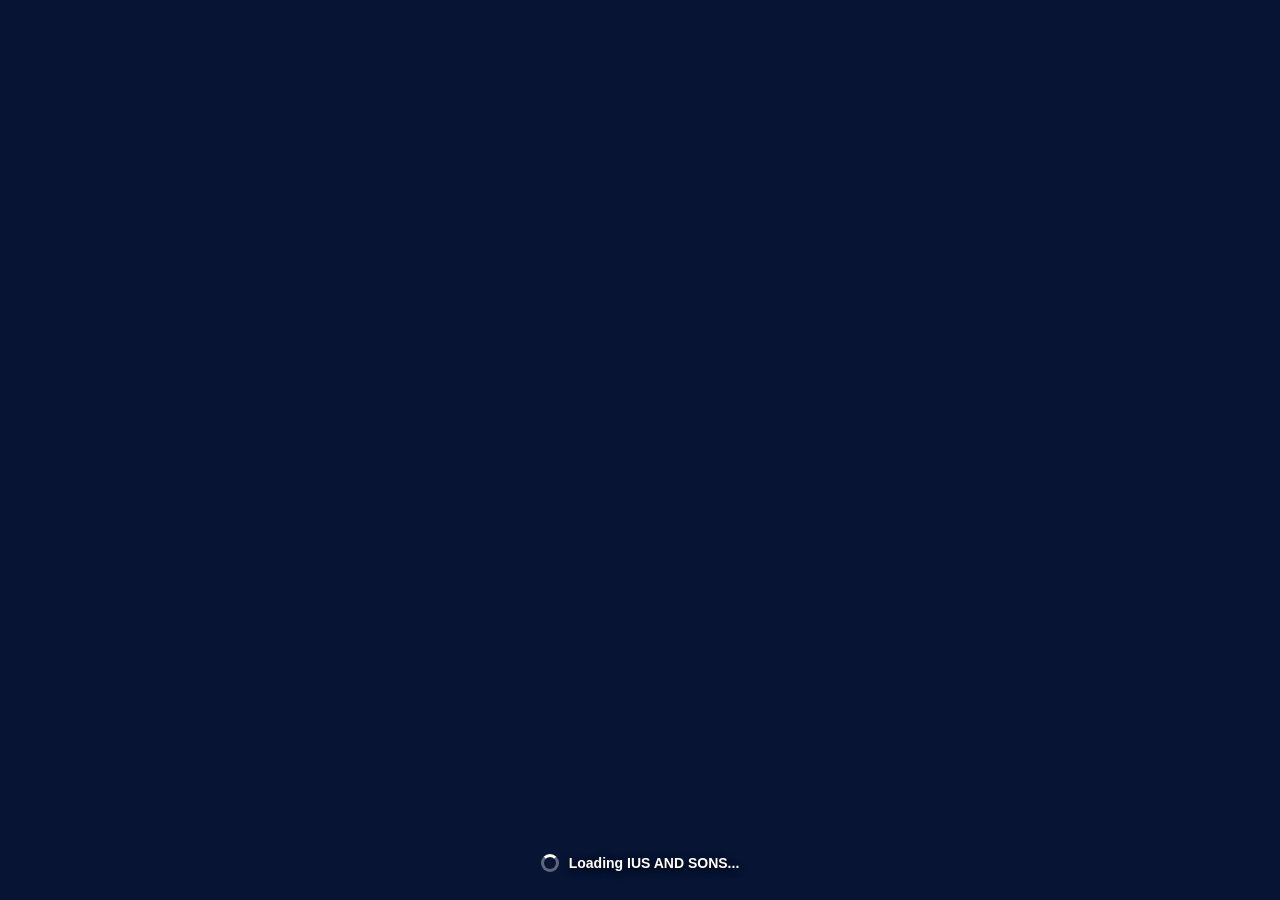
<file: index.html>
<!doctype html><html lang="en"><head>
<meta charset="utf-8"><link rel="manifest" href="manifest.json"><meta name="theme-color" content="#071433"><link rel="icon" href="icon-192.png"><link rel="apple-touch-icon" href="icon-192.png"><meta name="viewport" content="width=device-width,initial-scale=1">
<title>IUS AND SONS — School Results Management System</title><link rel="stylesheet" href="styles.css">
</head>
<body>
<div id="iusSplash" class="ius-splash" aria-label="IUS AND SONS loading">
  <video id="iusIntroVideo" class="ius-intro-video" autoplay muted playsinline preload="auto">
    <source src="ius.mp4" type="video/mp4">
  </video>
  <div class="ius-loading"><div class="ius-spinner"></div><span>Loading IUS AND SONS...</span></div>
</div>
<div id="iusPageAfterIntro" class="ius-page-after-intro">
<header><div class="brand"><img src="logo.svg" alt="logo"><div><h1>IUS AND SONS</h1><p>School Results Management System</p></div></div></header>
<main style="max-width:460px">
  <h2>Welcome</h2>
  <p class="hint">Choose how you'd like to continue.</p>

  <div class="choiceCard">
    <b>1. Try the Website</b>
    <p>Open the report generator with no account — good for a quick look.</p>
    <a href="report.html" target="_blank"><button class="gray" style="width:100%">Try Website</button></a>
  </div>

  <div class="choiceCard">
    <b>2. Create Your School Account</b>
    <p>Register your school and get a permanent School ID for logging in.</p>
    <a href="auth.html?view=register"><button style="width:100%">Create School Account</button></a>
  </div>

  <div class="choiceCard">
    <b>3. Sign In</b>
    <p>Already registered? Sign in with your School ID.</p>
    <a href="auth.html?view=login"><button class="gray" style="width:100%">Sign In</button></a>
  </div>

  <div class="choiceCard">
    <b>4. Platform Admin</b>
    <p>Manage registered schools and activate or suspend school accounts.</p>
    <a href="admin.html"><button class="gray" style="width:100%">Platform Admin</button></a>
  </div>
</main>
</div><script src="intro.js"></script><script src="pwa.js"></script></body></html>
</file>
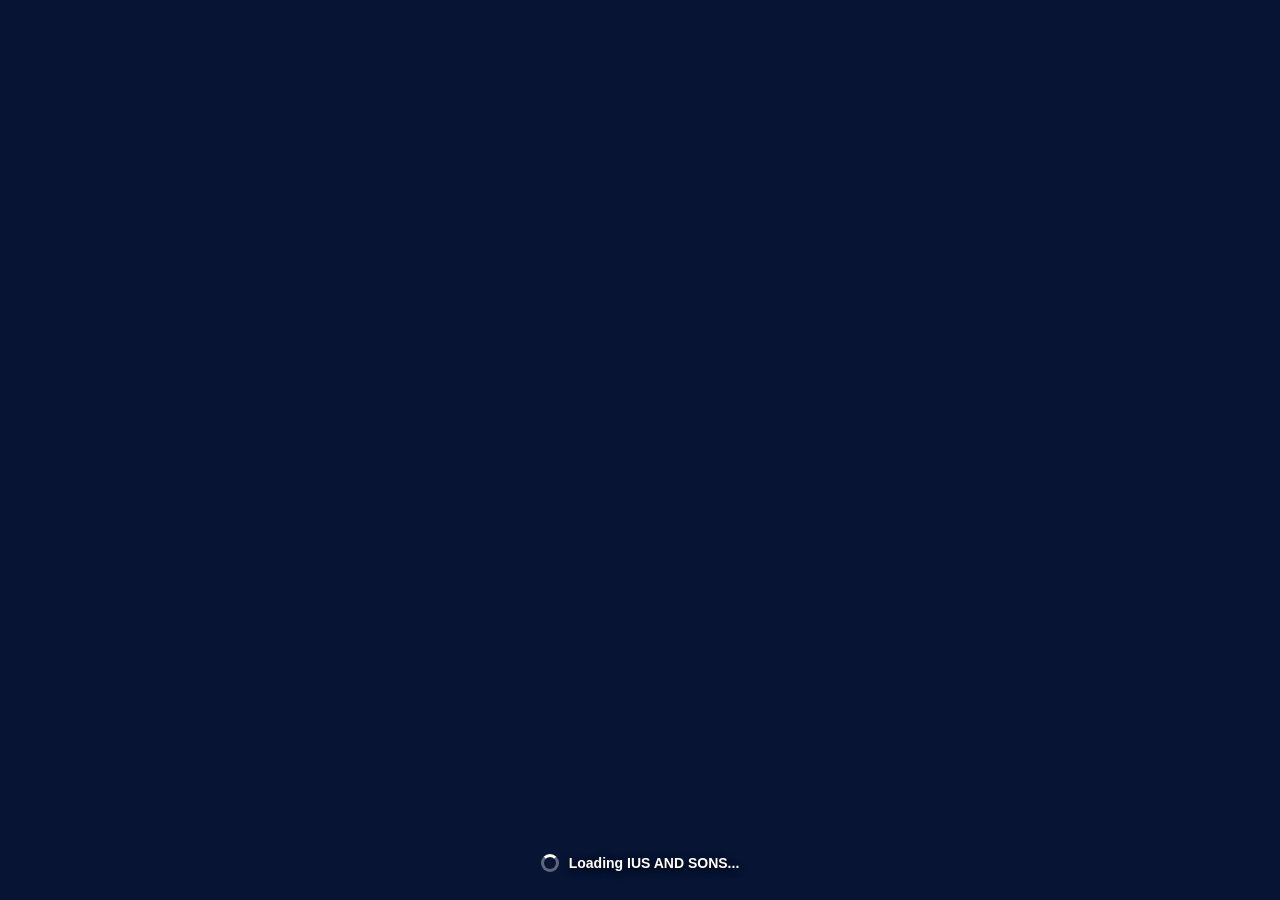
<file: admin.html>
<!doctype html><html lang="en"><head><meta charset="utf-8"><link rel="manifest" href="manifest.json"><meta name="theme-color" content="#071433"><link rel="icon" href="icon-192.png"><link rel="apple-touch-icon" href="icon-192.png"><meta name="viewport" content="width=device-width,initial-scale=1"><title>Platform Admin — IUS AND SONS</title><link rel="stylesheet" href="styles.css"></head><body>
<div id="iusSplash" class="ius-splash" aria-label="IUS AND SONS loading">
  <video id="iusIntroVideo" class="ius-intro-video" autoplay muted playsinline preload="auto">
    <source src="ius.mp4" type="video/mp4">
  </video>
  <div class="ius-loading"><div class="ius-spinner"></div><span>Loading IUS AND SONS...</span></div>
</div>
<div id="iusPageAfterIntro" class="ius-page-after-intro"><header><div class="brand"><img src="logo.svg"><div><h1>IUS AND SONS</h1><p>Platform Administration</p></div></div></header><main><section id="loginBox"><h2>Platform Admin Sign In</h2><label>Email<input id="email" type="email" autocomplete="username" value="rawdhaismail2@gmail.com"></label><label>Password<input id="password" type="password" autocomplete="current-password"></label><p class="hint">Platform admin email: <b>rawdhaismail2@gmail.com</b></p><button id="login">Sign In</button><p id="loginMsg" class="msg"></p><p><a href="index.html">← Home</a></p></section><section id="panel" style="display:none"><h2>Platform Admin</h2><p class="hint">Manage all schools registered on the platform.</p><div class="cards" id="stats"></div><button id="refresh">Refresh</button><button id="logout" class="gray">Sign Out</button><p id="msg" class="msg"></p><h2>Registered Schools</h2><div id="schools"></div></section></main><script src="config.js"></script></div><script src="admin.js"></script><script src="intro.js"></script><script src="pwa.js"></script></body></html>
</file>
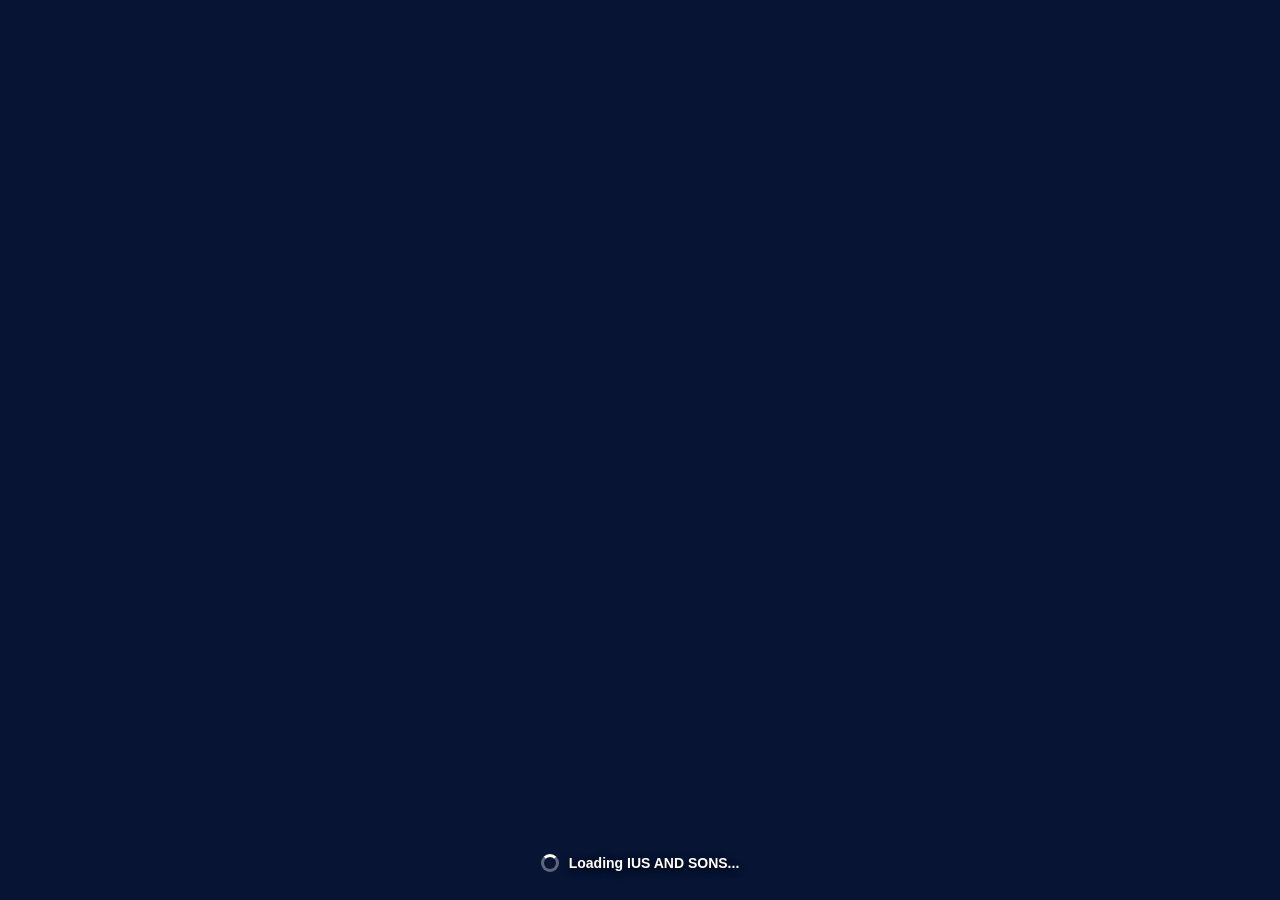
<file: auth.html>
<!doctype html><html lang="en"><head>
<meta charset="utf-8"><link rel="manifest" href="manifest.json"><meta name="theme-color" content="#071433"><link rel="icon" href="icon-192.png"><link rel="apple-touch-icon" href="icon-192.png"><meta name="viewport" content="width=device-width,initial-scale=1">
<title>IUS AND SONS — Sign In / Register</title><link rel="stylesheet" href="styles.css">
</head>
<body>
<div id="iusSplash" class="ius-splash" aria-label="IUS AND SONS loading">
  <video id="iusIntroVideo" class="ius-intro-video" autoplay muted playsinline preload="auto">
    <source src="ius.mp4" type="video/mp4">
  </video>
  <div class="ius-loading"><div class="ius-spinner"></div><span>Loading IUS AND SONS...</span></div>
</div>
<div id="iusPageAfterIntro" class="ius-page-after-intro">
<header><div class="brand"><img src="logo.svg" alt="logo"><div><h1>IUS AND SONS</h1><p>School Results Management System</p></div></div></header>
<main style="max-width:460px">

<section id="view-register" style="display:none">
  <h2>Create Your School Account</h2>
  <label>Name of School<input id="regSchool"></label>
  <label>Email<input id="regEmail" type="email"></label>
  <label>Phone Number 1<input id="regPhone1" type="tel"></label>
  <label>Phone Number 2 (optional)<input id="regPhone2" type="tel"></label>
  <label>Administrator Name<input id="regName"></label>
  <label>Password<input id="regPassword" type="password"></label>
  <label>Confirm Password<input id="regPassword2" type="password"></label>
  <button id="registerBtn">Create Your Account</button>
  <p id="registerMsg" class="msg"></p>
  <p class="switchLine">Already registered? <a href="#" id="toLogin">Sign in</a> · <a href="index.html">← Home</a></p>
</section>

<section id="view-success" style="display:none">
  <h2>Account Created</h2>
  <p>Your school is registered. Save this School ID — you'll use it to log in from now on:</p>
  <div class="schoolIdBox" id="schoolIdDisplay"></div>
  <button id="continueDashboard" style="width:100%">Continue to Dashboard</button>
</section>

<section id="view-login" style="display:none">
  <h2>Sign In</h2>
  <label>School ID<input id="loginCode" placeholder="e.g. 1972-2004-001"></label>
  <label>Password<input id="loginPassword" type="password"></label>
  <button id="loginBtn">Sign In</button>
  <p id="loginMsg" class="msg"></p>
  <p class="switchLine">Need an account? <a href="#" id="toRegister">Register your school</a> · <a href="index.html">← Home</a></p>
</section>

</main>
<script src="config.js"></script>
</div><script src="auth.js"></script>
<script src="intro.js"></script><script src="pwa.js"></script></body></html>
</file>
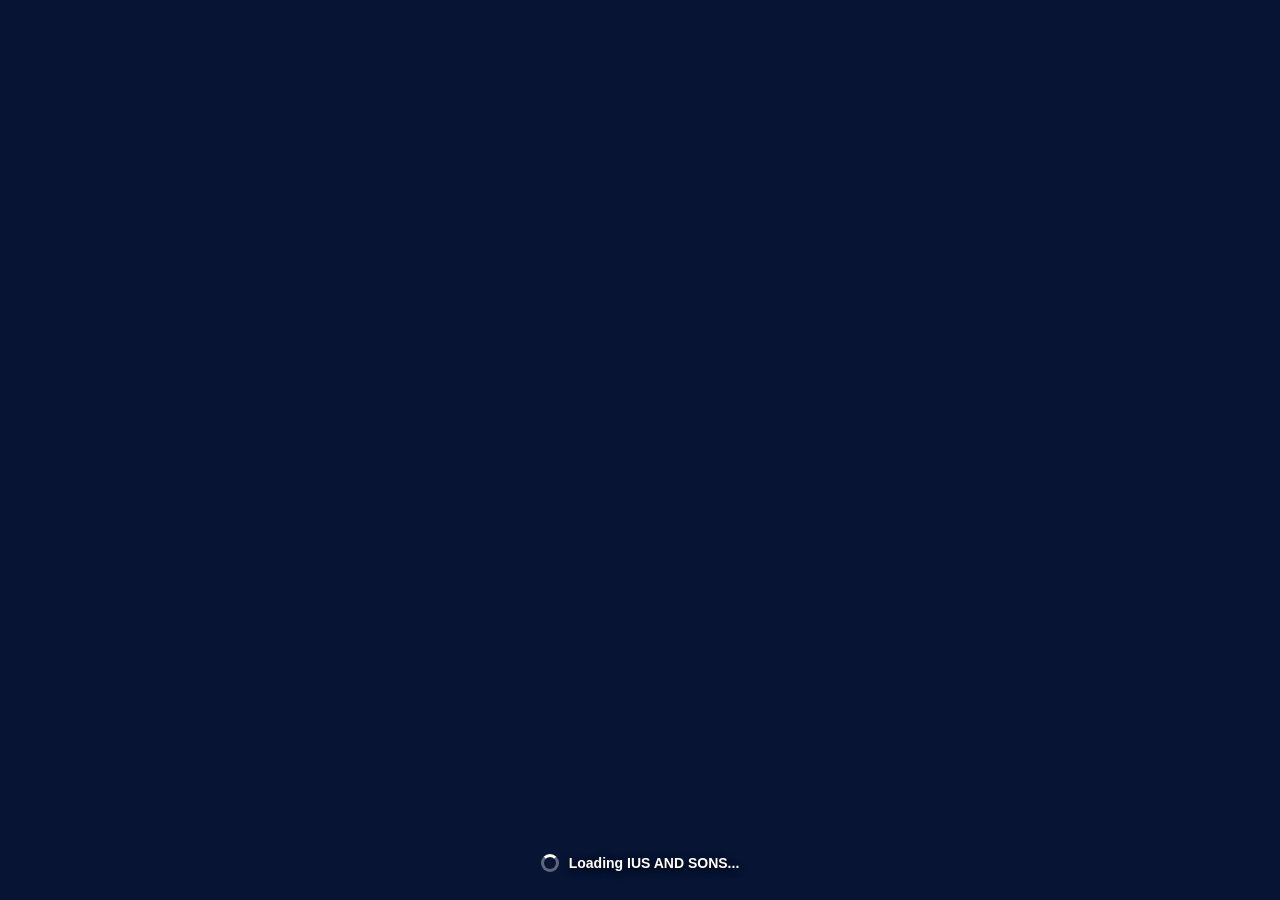
<file: dashboard.html>
<!doctype html><html lang="en"><head>
<meta charset="utf-8"><link rel="manifest" href="manifest.json"><meta name="theme-color" content="#071433"><link rel="icon" href="icon-192.png"><link rel="apple-touch-icon" href="icon-192.png"><meta name="viewport" content="width=device-width,initial-scale=1">
<title>Dashboard — IUS AND SONS</title><link rel="stylesheet" href="styles.css">
</head>
<body>
<div id="iusSplash" class="ius-splash" aria-label="IUS AND SONS loading">
  <video id="iusIntroVideo" class="ius-intro-video" autoplay muted playsinline preload="auto">
    <source src="ius.mp4" type="video/mp4">
  </video>
  <div class="ius-loading"><div class="ius-spinner"></div><span>Loading IUS AND SONS...</span></div>
</div>
<div id="iusPageAfterIntro" class="ius-page-after-intro">
<div class="appShell">
  <aside class="sidebar">
    <div class="sideBrand"><img src="logo.svg"><span>IUS AND SONS</span></div>
    <div id="schoolBadgeMini" class="schoolMini"></div>
    <nav>
      <button class="navlink active" data-view="overview">📊 Dashboard</button>
      <button class="navlink" data-view="profile">🏫 School Profile</button>
      <button class="navlink" data-view="years">📅 Academic Years</button>
      <button class="navlink" data-view="classes">📚 Classes</button>
      <button class="navlink" data-view="subjects">📖 Subjects</button>
      <button class="navlink" data-view="teachers">👨‍🏫 Teachers</button>
      <button class="navlink" data-view="students">👨‍🎓 Students</button>
      <button class="navlink" data-view="results">📝 Enter Results</button>
      <a class="navlink" href="report.html" target="_blank">🖨️ Report Generator</a>
      <button class="navlink" id="logoutBtn">🚪 Sign Out</button>
    </nav>
  </aside>

  <main class="appMain">
    <section id="view-overview" class="view">
      <h2>Dashboard</h2>
      <div class="cards" id="overviewCards"></div>
    </section>

    <section id="view-profile" class="view" style="display:none">
      <h2>School Profile</h2>
      <label>School Name<input id="pf-name"></label>
      <label>Location<input id="pf-location"></label>
      <label>School Badge<input id="pf-badge" type="file" accept="image/*"></label>
      <img id="pf-badge-preview" style="max-width:90px;display:none;margin-top:8px">
      <button id="pf-save">Save Profile</button>
      <p id="pf-msg" class="msg"></p>
      <hr>
      <h3>Backup &amp; Restore</h3>
      <p class="hint">Your data is stored only on this device. Download a backup regularly and keep a copy on a USB stick or cloud drive. Use Restore to move your school to another computer or phone.</p>
      <button id="bk-export" class="green">⬇ Download Backup</button>
      <button id="bk-import" class="gray">⬆ Restore Backup</button>
      <input type="file" id="bk-file" accept=".json,application/json" style="display:none">
      <p id="bk-msg" class="msg"></p>
    </section>

    <section id="view-years" class="view" style="display:none">
      <h2>Academic Years</h2>
      <div class="row"><input id="yr-input" type="number" placeholder="e.g. 2026" style="width:140px"><button id="yr-add">+ Add Year</button></div>
      <table class="datatable"><thead><tr><th>Year</th><th>Status</th><th></th></tr></thead><tbody id="yr-body"></tbody></table>
    </section>

    <section id="view-classes" class="view" style="display:none">
      <h2>Classes & Streams</h2>
      <div class="row"><input id="cl-input" placeholder="e.g. Senior 2"><select id="cl-category"><option value="primary">Primary School</option><option value="senior12">Senior 1 & 2 (O-Level)</option><option value="senior34">Senior 3 & 4 (O-Level)</option><option value="tp">Theology Primary</option><option value="tj">Theology Junior</option><option value="ts">Theology Secondary</option></select><button id="cl-add">+ Add Class</button></div>
      <div class="classYearRow"><label style="margin:0">Year of study to view students for:</label><select id="cl-year"></select></div>
      <div id="cl-list"></div>
    </section>

    <section id="view-subjects" class="view" style="display:none">
      <h2>Subjects</h2>
      <div class="grid">
  <label>Subject name<input id="sub-input" placeholder="e.g. Mathematics"></label>
  <label>Assign to classes
    <select id="sub-classes" multiple size="5"></select>
  </label>
</div>
<p class="hint">Subjects assigned to a class appear automatically in the Report Generator for that class. If no classes are selected, the subject is available to all classes.</p>
<button id="sub-add">+ Add Subject</button>
      <table class="datatable"><thead><tr><th>Subject</th><th>Assigned classes</th><th></th></tr></thead><tbody id="sub-body"></tbody></table>
    </section>

    <section id="view-teachers" class="view" style="display:none">
      <h2>Teachers</h2>
      <div class="grid">
        <label>Full Name<input id="tc-name"></label>
        <label>Email<input id="tc-email" type="email"></label>
        <label>Phone<input id="tc-phone" type="tel"></label>
      </div>
      <button id="tc-add">+ Add Teacher</button>
      <p id="tc-msg" class="msg"></p>
      <div id="tc-list"></div>
    </section>

    <section id="view-students" class="view" style="display:none">
      <h2>Students</h2>
      <div class="grid">
        <label>Full Name<input id="st-name"></label>
        <label>Gender<select id="st-gender"><option>Male</option><option>Female</option></select></label>
        <label>Academic Year<select id="st-year"></select></label>
        <label>Class<select id="st-class"></select></label>
        <label>Stream<select id="st-stream"><option value="">— none —</option></select></label>
        <label>Photo (optional)<input id="st-photo" type="file" accept="image/*"></label>
      </div>
      <button id="st-add">+ Add Student</button>
      <p id="st-msg" class="msg"></p>
      <table class="datatable"><thead><tr><th>Photo</th><th>Code</th><th>Name</th><th>Gender</th><th>Class</th></tr></thead><tbody id="st-body"></tbody></table>
    </section>

    <section id="view-results" class="view" style="display:none">
      <h2>Enter Results</h2>
      <div class="grid">
        <label>Academic Year<select id="rs-year"></select></label>
        <label>Term<select id="rs-term"><option>Term 1</option><option>Term 2</option><option>Term 3</option></select></label>
        <label>Assessment<select id="rs-assessment"><option value="MIDTERM">MIDTERM</option><option value="END_TERM">END TERM</option></select></label>
        <label>Class<select id="rs-class"></select></label>
        <label>Subject<select id="rs-subject"></select></label>
      </div>
      <button id="rs-load">Load Students</button><button id="rs-save" class="green">Save Results</button>
      <p id="rs-msg" class="msg"></p>
      <table class="datatable"><thead><tr><th>Student Code</th><th>Student Name</th><th>Mark /100</th><th>Grade</th></tr></thead><tbody id="rs-body"></tbody></table>
    </section>
  </main>
</div>
<script src="config.js"></script>
</div><div id="stModal" class="st-modal" style="display:none" role="dialog" aria-modal="true">
  <div class="st-modal-box">
    <div id="sp-photo" class="sp-photo"></div>
    <h3 id="sp-name"></h3>
    <p id="sp-info" class="hint"></p>
    <input id="sp-file" type="file" accept="image/*" style="display:none">
    <div class="sp-actions">
      <button id="sp-upload">📷 Upload / Change Photo</button>
      <button id="sp-remove" class="gray">Remove Photo</button>
      <button id="sp-close" class="gray">Close</button>
    </div>
    <p id="sp-msg" class="msg"></p>
  </div>
</div>
<script src="dashboard.js"></script>
<script src="intro.js"></script><script src="pwa.js"></script></body></html>
</file>
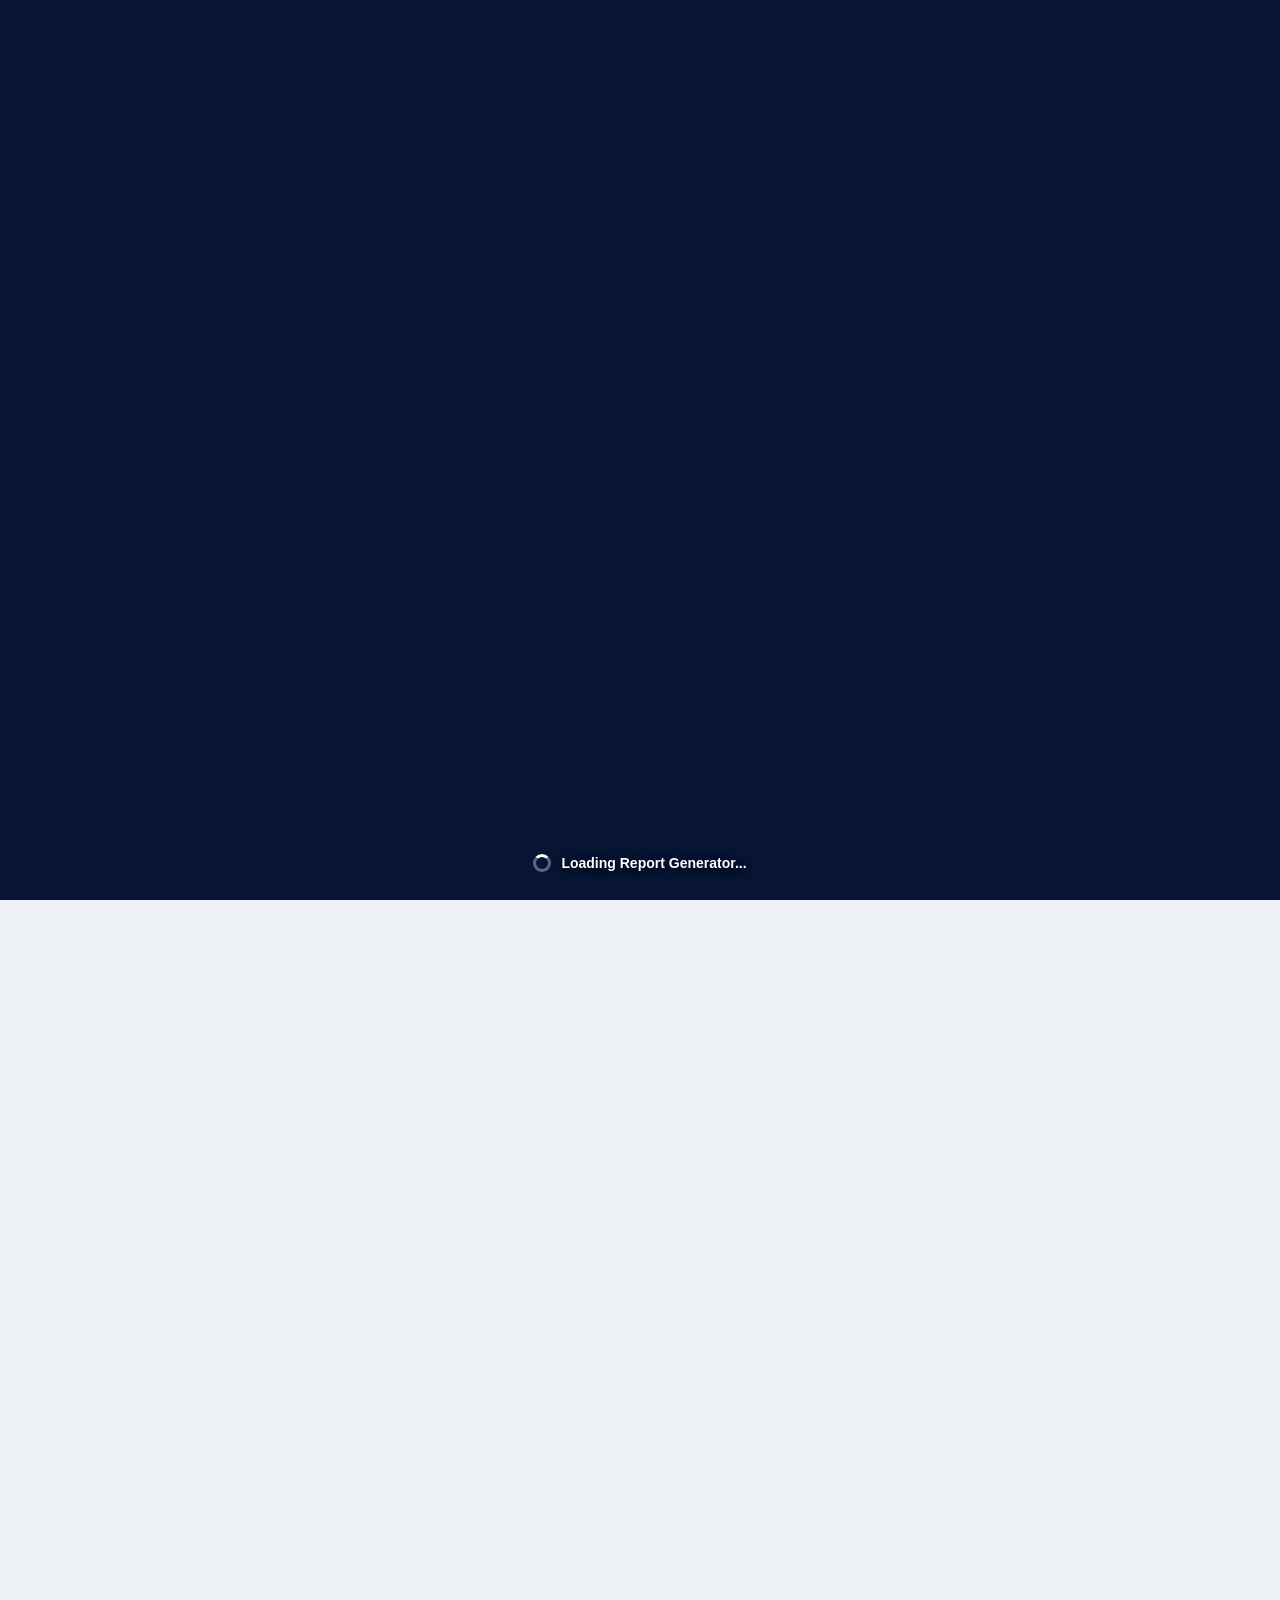
<file: report.html>
<!doctype html><html lang="en"><head>
<meta charset="utf-8"><link rel="manifest" href="manifest.json"><meta name="theme-color" content="#071433"><link rel="icon" href="icon-192.png"><link rel="apple-touch-icon" href="icon-192.png"><meta name="viewport" content="width=device-width,initial-scale=1">
<title>IUS-and-SONS Report</title><link rel="stylesheet" href="styles.css"></head>
<body>
<div id="iusSplash" class="ius-splash" aria-label="IUS AND SONS Report Generator loading">
  <video id="iusIntroVideo" class="ius-intro-video" autoplay muted playsinline preload="auto">
    <source src="ius.mp4" type="video/mp4">
  </video>
  <div class="ius-loading">
    <div class="ius-spinner"></div>
    <span>Loading Report Generator...</span>
  </div>
</div>
<div id="iusReportPage" class="ius-report-page ius-page-after-intro"><header><div class="brand"><img src="logo.svg" alt="IUS AND SONS logo"><div><h1>IUS AND SONS REPORT</h1><p>Generate your school reports with us</p><small>REPORT GENERATOR</small></div></div></header>
<div class="report-animation" aria-label="Animated school report assistant">
  <svg viewBox="0 0 900 300" role="img" aria-hidden="true">
    <defs>
      <linearGradient id="reportSky" x1="0" y1="0" x2="1" y2="1">
        <stop offset="0" stop-color="#426ff2"/>
        <stop offset="1" stop-color="#5d7fff"/>
      </linearGradient>
      <filter id="reportGlow" x="-20%" y="-20%" width="140%" height="140%">
        <feGaussianBlur stdDeviation="7" result="b"/>
        <feMerge><feMergeNode in="b"/><feMergeNode in="SourceGraphic"/></feMerge>
      </filter>
    </defs>
    <rect width="900" height="300" rx="18" fill="url(#reportSky)"/>
    <ellipse cx="450" cy="258" rx="340" ry="16" fill="#274dc7" opacity=".32"/>
    <g class="report-briefcase" filter="url(#reportGlow)">
      <rect x="610" y="188" width="76" height="52" rx="7" fill="#8b542c"/>
      <rect x="615" y="193" width="66" height="42" rx="5" fill="#a86a36"/>
      <rect x="636" y="178" width="24" height="15" rx="6" fill="none" stroke="#7a4827" stroke-width="6"/>
      <circle cx="648" cy="214" r="4" fill="#e8c078"/>
    </g>
    <g class="report-man">
      <g class="man-bob">
        <circle cx="220" cy="94" r="24" fill="#f2c18d"/>
        <path d="M198 91q10-32 40-18l8 17q-22-8-48 8z" fill="#e0ad3d"/>
        <path d="M199 119q22-13 44 0l25 68-37 10-34-10z" fill="#dce5ee"/>
        <path d="M202 128l-27 58 16 8 38-45z" fill="#dce5ee"/>
        <path d="M239 129l32 52-14 10-37-48z" fill="#dce5ee"/>
        <circle cx="177" cy="193" r="8" fill="#f2c18d"/>
        <circle cx="260" cy="193" r="8" fill="#f2c18d"/>
        <path class="leg-left" d="M207 186l-9 56-28 0 13-61z" fill="#172033"/>
        <path class="leg-right" d="M238 187l24 54-27 10-24-56z" fill="#172033"/>
        <path d="M168 239h35q4 0 5 5v6h-47q0-11 7-11z" fill="#f5f5f5"/>
        <path d="M235 244h37q7 0 9 8v3h-49q0-8 3-11z" fill="#f5f5f5"/>
      </g>
    </g>
  </svg>
</div>
<main>
<section><h2>School Design</h2><div class="grid">
<label>School Name<input id="school" value="IUS AND SONS"></label>
<label>Location<input id="location"></label>
<label>School Badge<input id="badge" type="file" accept="image/*"></label>
<label>Paper Colour<select id="color"><option value="white">White</option><option value="red">Red</option><option value="reddark">Red Dark</option><option value="orange">Orange</option><option value="yellowlight">Yellow Light</option><option value="green">Green</option><option value="greenlight">Green Light</option><option value="blue">Blue</option><option value="bluedark">Blue Dark</option><option value="bluepurple">Blue Purple</option></select></label>
<label>English Font<select id="fontEn"></select></label><label>Arabic Font<select id="fontAr"></select></label>
<label>Reports per A4 page<select id="perPage"><option value="1">1 report</option><option value="combined">Primary + Theology Primary (same student, separate marks)</option></select></label><label>Font Color<input id="fontColor" type="color" value="#111827"></label><label>Report Border<select id="border"><option value="none">No border</option><option value="classic">Classic border</option><option value="double">Double border</option><option value="rounded">Rounded border</option></select></label>
</div><img id="badgePreview"></section>
<section><h2>Report Type</h2><div class="grid">
<label>Category<select id="category"><option value="primary">Primary School</option><option value="senior12">Senior 1 & 2 (O-Level)</option><option value="senior34">Senior 3 & 4 (O-Level)</option><option value="tp">التعليم الديني الابتدائي</option><option value="tj">أول إعدادي - ثالث إعدادي</option><option value="ts">أول ثانوي - ثالث ثانوي</option></select></label>
<label>Class<select id="className"></select></label>
<label>Academic Year<select id="reportYear"></select></label>
<label>Term<select id="reportTerm"><option>Term 1</option><option>Term 2</option><option>Term 3</option></select></label>
<label>Assessment<select id="reportAssessment"><option value="MIDTERM">MIDTERM</option><option value="END_TERM">END TERM</option></select></label></div><p id="gradingHelp"></p></section>
<section><h2>Students <button id="add">+ Add Student</button> <button id="loadStudents" class="green">Load School Students</button> <button id="saveResults" class="green">Save Marks to School</button></h2><p id="studentsMsg" class="msg"></p><p class="hint">When a school is signed in, the class and subjects come directly from School Classes and Subjects. Marks are kept separate for each report/term/assessment.</p><div id="students"></div></section>
<section><h2>Preview & Export</h2><select id="preview"></select><button id="print">Print / Save PDF</button><button id="word">Microsoft Word</button></section>
<div id="report"></div></main></div><script src="report.js"></script><script src="intro.js"></script><script src="pwa.js"></script></body></html>
</file>
<file: styles.css>
*{box-sizing:border-box}body{margin:0;background:#eef2f7;color:#111827;font-family:Arial,sans-serif}header{background:#04051a;color:white;text-align:center;padding:16px}.brand{display:flex;align-items:center;justify-content:center;gap:15px}.brand img{width:95px;height:75px;object-fit:contain}.brand h1{margin:0;font-size:28px;letter-spacing:2px}.brand p{margin:4px 0;color:#d8b4fe}.brand small{color:#a78bfa;letter-spacing:4px;font-weight:bold}main{max-width:1150px;margin:20px auto;padding:0 14px}section{background:white;padding:18px;margin-bottom:16px;border-radius:10px;box-shadow:0 2px 8px #0001}.grid{display:grid;grid-template-columns:1fr 1fr;gap:12px}label{display:flex;flex-direction:column;gap:5px;font-weight:bold}input,select{padding:9px;font:inherit;border:1px solid #cbd5e1;border-radius:5px}button{padding:9px 13px;border:0;border-radius:5px;background:#2563eb;color:#fff;font-weight:bold;margin:5px;cursor:pointer}.danger{background:#dc2626}.green{background:#059669}.gray{background:#64748b}#badgePreview{max-width:80px;max-height:80px;margin-top:10px;display:none}.student{border:1px solid #d1d5db;padding:12px;margin:10px 0;border-radius:7px}.student-head{display:flex;gap:8px;align-items:center;flex-wrap:wrap}.student-head input{flex:1;min-width:220px}.subject{display:grid;grid-template-columns:2fr 100px 130px 75px;gap:7px;margin:6px 0;align-items:center}.grade{text-align:center;font-weight:bold;background:#f1f5f9;padding:8px}.report-sheet{width:210mm;min-height:297mm;margin:20px auto;padding:15mm;background:#fff;box-shadow:0 0 9px #0002}.report-sheet.two{height:138.5mm;min-height:138.5mm;padding:8mm;margin:0 auto 4mm}.white{background:#fff}.red{background:#fff1f1}.reddark{background:#f7dede}.orange{background:#fff4e8}.yellowlight{background:#fffceb}.green{background:#effbf1}.greenlight{background:#f3fff5}.blue{background:#eef7ff}.bluedark{background:#e7f0ff}.bluepurple{background:#f3efff}.pink{background:#fff1f7}.yellow{background:#fffceb}.report-head{display:flex;align-items:center;justify-content:center;gap:15px}.report-badge{width:65px;height:65px;object-fit:contain}.school-title{text-align:center;font-size:28pt;font-weight:bold;text-transform:uppercase}.location{text-align:center;margin:4px 0 12px}.meta{font-size:16pt;line-height:1.55}.table{width:100%;border-collapse:collapse;margin-top:12px}.table th,.table td{border:1.5px solid #000;padding:6px;text-align:center}.table td:first-child{text-align:left}.summary{font-size:16pt;font-weight:bold;margin-top:12px;line-height:1.55}.footer{margin-top:25px;display:flex;justify-content:space-between}.two .school-title{font-size:20pt}.two .report-badge{width:45px;height:45px}.two .meta{font-size:11pt}.two .table{font-size:10pt}.two .table th,.two .table td{padding:3px}.two .summary{font-size:11pt}.two .footer{margin-top:10px;font-size:9pt}@media(max-width:700px){.grid{grid-template-columns:1fr}.subject{grid-template-columns:1fr 80px 100px 60px}.report-sheet{width:100%;min-height:0}}@media print{@page{size:A4 portrait;margin:0}header,section{display:none!important}main{margin:0;padding:0;max-width:none}.report-sheet{margin:0;width:210mm;box-shadow:none;break-after:page}.report-sheet.two{height:138.5mm;break-after:auto}.report-sheet.two:nth-child(2n){break-after:page}}.hint{background:#f8fafc;border-left:4px solid #7c3aed;padding:9px 12px;margin:8px 0;color:#475569}.report-sheet{position:relative;overflow:hidden}.report-sheet.border-classic{border:3px solid #111827}.report-sheet.border-double{border:6px double #111827}.report-sheet.border-rounded{border:3px solid #111827;border-radius:12px}.report-sheet.rtl{direction:rtl;text-align:right}.report-sheet.rtl .report-head{flex-direction:row-reverse}.report-sheet.rtl .table td:first-child{text-align:right}.mark-input{direction:ltr;text-align:center;font-weight:700}@media print{.report-sheet.border-rounded{border-radius:0}}/* IUS AND SONS Update 2 — selectable report font colour */
.report-sheet { color: var(--report-font-color, #111827); }
.report-sheet .school-title,.report-sheet .location,.report-sheet .meta,.report-sheet .summary,.report-sheet .footer,
.report-sheet .table,.report-sheet .table th,.report-sheet .table td { color: inherit; }

/* ===== IUS AND SONS — Dashboard & Auth additions ===== */
.tabs{display:flex;gap:8px;margin-bottom:14px}.tab{background:#e2e8f0;color:#111827;flex:1}.tab.active{background:#2563eb;color:#fff}
.msg{color:#dc2626;font-weight:bold;min-height:18px}
.appShell{display:flex;min-height:100vh}
.sidebar{width:230px;background:#04051a;color:#fff;display:flex;flex-direction:column;padding:16px 0;flex-shrink:0}
.sideBrand{display:flex;align-items:center;gap:8px;padding:0 16px 14px;border-bottom:1px solid #ffffff22}
.sideBrand img{width:32px;height:32px}.sideBrand span{font-weight:bold;letter-spacing:1px;font-size:13px}
.schoolMini{display:flex;align-items:center;gap:8px;padding:12px 16px;color:#d8b4fe;font-size:13px;border-bottom:1px solid #ffffff22}
.schoolMini img{width:24px;height:24px;object-fit:contain}
.sidebar nav{display:flex;flex-direction:column;padding-top:6px}
.navlink{background:none;border:0;color:#cbd5e1;text-align:left;padding:11px 16px;font-weight:600;cursor:pointer;text-decoration:none;display:block;font-size:14px}
.navlink:hover{background:#ffffff10}.navlink.active{background:#2563eb;color:#fff}
.appMain{flex:1;padding:24px;max-width:980px}
.view h2{margin-top:0}
.cards{display:flex;gap:14px;flex-wrap:wrap}
.card{background:#fff;border-radius:10px;box-shadow:0 2px 8px #0001;padding:18px 22px;min-width:130px}
.card b{display:block;font-size:26px}.card span{color:#64748b;font-size:13px}
.row{display:flex;gap:8px;align-items:center;margin-bottom:12px}
.datatable{width:100%;border-collapse:collapse}.datatable th,.datatable td{border-bottom:1px solid #e2e8f0;padding:8px;text-align:left}
.tag{display:inline-block;background:#eef2ff;color:#3730a3;padding:3px 9px;border-radius:20px;font-size:12px;margin:2px}
.streamTags{margin-top:6px}

/* Update 3 — elective picker row */
.electiveRow{display:flex;gap:8px;align-items:center;margin:8px 0}
.electiveRow select{padding:8px;border:1px solid #cbd5e1;border-radius:5px;flex:1;max-width:260px}
.subject input.subname[readonly]{background:#f8fafc;color:#334155}

/* Update 3 — landing page choice cards + School ID display */
.choiceCard{background:#f8fafc;border:1px solid #e2e8f0;border-radius:10px;padding:16px;margin-bottom:14px}
.choiceCard b{display:block;margin-bottom:4px;font-size:15px}
.choiceCard p{margin:0 0 10px;color:#64748b;font-size:13px}
.switchLine{text-align:center;font-size:14px}
.switchLine a{color:#2563eb;font-weight:bold}
.schoolIdBox{background:#04051a;color:#fff;font-size:22px;font-weight:bold;letter-spacing:2px;text-align:center;padding:16px;border-radius:8px;margin:14px 0}
.classYearRow{display:flex;gap:8px;align-items:center;margin:8px 0}
.classYearRow select{padding:6px;border:1px solid #cbd5e1;border-radius:5px}
.classStudentList{margin-top:8px;font-size:13px;color:#334155}

/* IUS AND SONS — Report page animated assistant */
.report-animation{max-width:1150px;margin:20px auto 16px;padding:0 14px;overflow:hidden}
.report-animation svg{display:block;width:100%;height:auto;max-height:360px;border-radius:18px;box-shadow:0 8px 28px #0002}
.report-man{animation:reportWalk 7s ease-in-out infinite}
.report-man .man-bob{transform-origin:220px 170px;animation:reportBob .55s ease-in-out infinite alternate}
.report-man .leg-left{transform-box:fill-box;transform-origin:80% 0%;animation:reportLegA .55s ease-in-out infinite alternate}
.report-man .leg-right{transform-box:fill-box;transform-origin:20% 0%;animation:reportLegB .55s ease-in-out infinite alternate}
.report-briefcase{animation:reportCase 7s ease-in-out infinite}
@keyframes reportWalk{0%{transform:translateX(-40px)}45%{transform:translateX(285px)}65%{transform:translateX(320px)}100%{transform:translateX(-40px)}}
@keyframes reportCase{0%,35%{transform:translateX(0)}55%,100%{transform:translateX(0)}}
@keyframes reportBob{from{transform:translateY(0) rotate(-1deg)}to{transform:translateY(-4px) rotate(1deg)}}
@keyframes reportLegA{from{transform:rotate(12deg)}to{transform:rotate(-12deg)}}
@keyframes reportLegB{from{transform:rotate(-12deg)}to{transform:rotate(12deg)}}
@media(max-width:700px){.report-animation{padding:0 8px}.report-animation svg{min-height:190px}}
@media(prefers-reduced-motion:reduce){.report-man,.report-man .man-bob,.report-man .leg-left,.report-man .leg-right,.report-briefcase{animation:none}}
@media print{.report-animation{display:none!important}}

.combined-student{background:#f8fafc}.combined-hint{margin:8px 0 14px;padding:10px 12px;background:#eef2ff;border-left:4px solid #4f46e5;color:#334155}.combined-report-editor{background:#fff;border:1px solid #cbd5e1;border-radius:8px;padding:10px;margin:12px 0}.combined-title{display:flex;align-items:center;gap:10px;flex-wrap:wrap;margin-bottom:8px}.combined-title b{font-size:18px;color:#312e81}.combined-total{margin-left:auto;font-weight:bold}.combined-report-editor .subject{grid-template-columns:2fr 100px 130px}.combined-report-editor .subname{background:#f8fafc}.report-type{text-align:center;font-size:15pt;font-weight:bold;margin-top:4px}.two .report-type{font-size:12pt}.two .meta:empty{display:none}@media(max-width:700px){.combined-report-editor .subject{grid-template-columns:1fr 80px 100px}}

/* IUS & SONS intro loading screen */
.ius-splash{
  position:fixed; inset:0; z-index:99999; background:#071433;
  display:flex; align-items:center; justify-content:center;
  overflow:hidden; opacity:1; visibility:visible;
  transition:opacity .65s ease, visibility .65s ease;
}
.ius-splash.hide{opacity:0; visibility:hidden; pointer-events:none;}
.ius-intro-video{width:100%; height:100%; object-fit:cover; display:block; background:#071433;}
.ius-loading{position:absolute; left:0; right:0; bottom:28px; display:flex; align-items:center; justify-content:center; gap:10px; color:#fff; font-weight:600; font-size:14px; text-shadow:0 2px 8px #000;}
.ius-spinner{width:18px;height:18px;border:3px solid rgba(255,255,255,.35);border-top-color:#fff;border-radius:50%;animation:iusSpin .8s linear infinite;}
@keyframes iusSpin{to{transform:rotate(360deg)}}
.ius-report-page{visibility:hidden; opacity:0; transition:opacity .5s ease;}
.ius-report-page.show{visibility:visible; opacity:1;}
@media (prefers-reduced-motion: reduce){.ius-splash{transition:none}.ius-report-page{transition:none}.ius-spinner{animation:none}}
@media print{.ius-splash{display:none!important}.ius-report-page{visibility:visible!important;opacity:1!important}}
/* IUS AND SONS — video intro used before every main section */
.ius-page-after-intro{visibility:hidden;opacity:0;transition:opacity .5s ease;}
.ius-page-after-intro.show{visibility:visible;opacity:1;}
.ius-splash{position:fixed;inset:0;z-index:99999;background:#071433;display:flex;align-items:center;justify-content:center;overflow:hidden;opacity:1;visibility:visible;transition:opacity .65s ease,visibility .65s ease}
.ius-splash.hide{opacity:0;visibility:hidden;pointer-events:none}
.ius-intro-video{width:100%;height:100%;object-fit:cover;display:block;background:#071433}
.ius-loading{position:absolute;left:0;right:0;bottom:28px;display:flex;align-items:center;justify-content:center;gap:10px;color:#fff;font-weight:600;font-size:14px;text-shadow:0 2px 8px #000}
.ius-spinner{width:18px;height:18px;border:3px solid rgba(255,255,255,.35);border-top-color:#fff;border-radius:50%;animation:iusSpin .8s linear infinite}
@keyframes iusSpin{to{transform:rotate(360deg)}}
@media(prefers-reduced-motion:reduce){.ius-page-after-intro{transition:none}.ius-splash{transition:none}.ius-spinner{animation:none}}
@media print{.ius-splash{display:none!important}.ius-page-after-intro{visibility:visible!important;opacity:1!important}}

/* ===== Student photos ===== */
.avatar{width:38px;height:46px;border-radius:6px;object-fit:cover;vertical-align:middle;border:1px solid #cbd5e1;background:#fff}
.avatar.ph{display:inline-flex;align-items:center;justify-content:center;background:#e2e8f0;color:#334155;font-weight:bold}
.avatar.big{width:132px;height:158px;border-radius:10px;font-size:48px;border:2px solid #cbd5e1}
.st-row{cursor:pointer}.st-row:hover{background:#f1f5f9}.st-link{font-weight:bold;text-decoration:none}
.st-modal{position:fixed;inset:0;z-index:9500;background:#0009;align-items:center;justify-content:center;padding:16px}
.st-modal-box{background:#fff;color:#0f172a;border-radius:14px;padding:22px;max-width:380px;width:100%;text-align:center;box-shadow:0 10px 40px #0006}
.sp-photo{margin-bottom:10px}.sp-actions{display:flex;flex-direction:column;gap:8px;margin-top:12px}
.student-photo{float:right;width:78px;height:94px;object-fit:cover;border:1px solid #333;border-radius:4px;margin:0 0 6px 10px}
.rtl .student-photo{float:left;margin:0 10px 6px 0}
@media print{.st-modal{display:none!important}}

/* ===== Primary & Theology-Primary report header: big centred badge above the school name ===== */
.report-head.badge-top{flex-direction:column!important;align-items:center;justify-content:center;gap:6px;text-align:center}
.report-head.badge-top>div{text-align:center;width:100%}
.report-head.badge-top .report-badge{width:5cm;height:5cm;object-fit:contain;display:block;margin:0 auto}
.two .report-head.badge-top{gap:2px}
.two .report-head.badge-top .report-badge{width:2cm;height:2cm}
</file>
